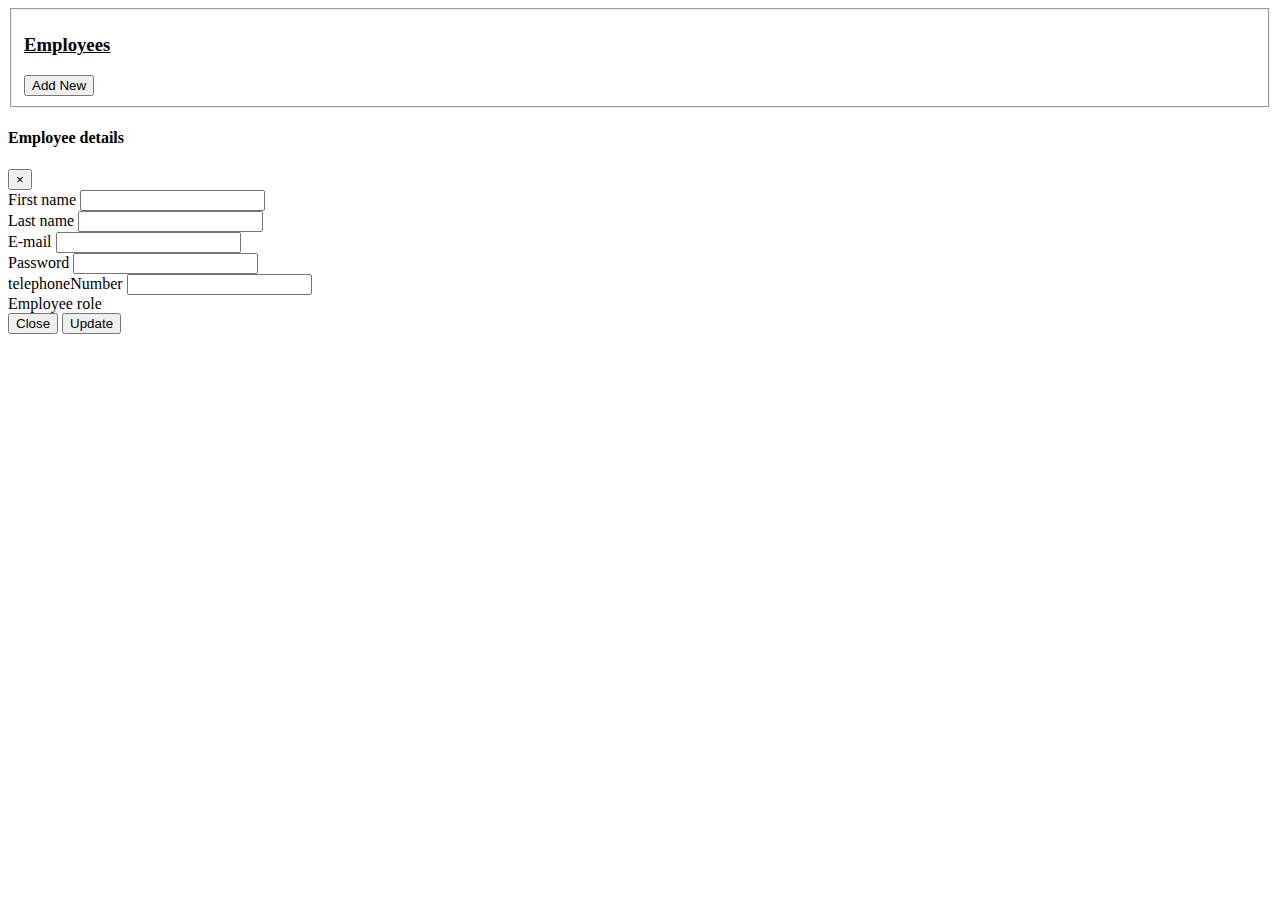
<file: src/main/resources/static/employees.html>
<!DOCTYPE html>
<html lang="en">

<head>
    <meta charset="UTF-8">
    <script type="text/javascript" src="js/employees.js"></script>
    <title>Employees</title>
</head>

<body>
    <fieldset>
        <h3><u>Employees</u></h3>
        <button type="button" name="addNewEmployee" id="addNewEmployee" data-toggle="modal" data-target="#edit_employee_modal" class="btn btn-success">Add New</button>
        <div class="table-responsive">
            <table id="employeesTable" class="table table-striped table-bordered" style="width:100%">

            </table>
        </div>
    </fieldset>
    <input type="text" class="datePicker form-control" name="dummy" hidden>

    <!-- Editing form modal -->
    <div id="edit_employee_modal" class="modal fade">
        <div class="modal-dialog">
            <div class="modal-content">
                <div class="modal-header">
                    <h4 class="modal-title">Employee details</h4>
                    <button type="button" class="close" data-dismiss="modal">×</button>
                </div>
                <div class="modal-body">
                    <form id="update_form">
                        <div class="row">
                            <div class="col sm-6">
                                <div class="form-group">
                                    <input id="Id" name="Id" type="hidden">
                                </div>

                                <div class="form-group">
                                    <label>First name</label>
                                    <input type='text' class="form-control inline" id="firstName" name="firstName" required/>
                                </div>
                                <div class="form-group">
                                    <label>Last name</label>
                                    <input type='text' class="form-control inline" id="lastName" name="lastName" required/>
                                </div>
                                <div class="form-group">
                                    <label>E-mail</label>
                                    <input type='email' class="form-control inline" id="email" name="email" required/>
                                </div>
                                <div class="form-group">
                                    <label>Password</label>
                                    <input type='password' class="form-control inline" id="password" name="password" required/>
                                </div>
                                <div class="form-group">
                                    <label>telephoneNumber</label>
                                    <input type='text' class="form-control inline" id="telephoneNumber" name="telephoneNumber" required/>
                                </div>
                                <label>Employee role</label><br>
                                <div class="form-group" id="employeeRolesList">

                                </div>
                            </div>
                        </div>
                        <input type="text" class="datePicker form-control" name="dummy" hidden>
                        <div class="modal-footer">
                            <label id="messageLabel"></label>
                            <button id="btnClose" type="button" class="btn btn-default" data-dismiss="modal">Close</button>
                            <input type="submit" name="updateEmployee" id="updateEmployee" value="Update" class="btn btn-success" />
                            <button type="button" name="saveNewEmployee" id="saveNewEmployee" class="btn btn-success" hidden>Save</button>
                        </div>
                    </form>
                </div>
                <!-- .modal-body -->
            </div>
            <!-- .modal-content -->
        </div>
        <!-- .modal-dialog -->
    </div>
    <!-- .modal -->
</body>

</html>
</file>
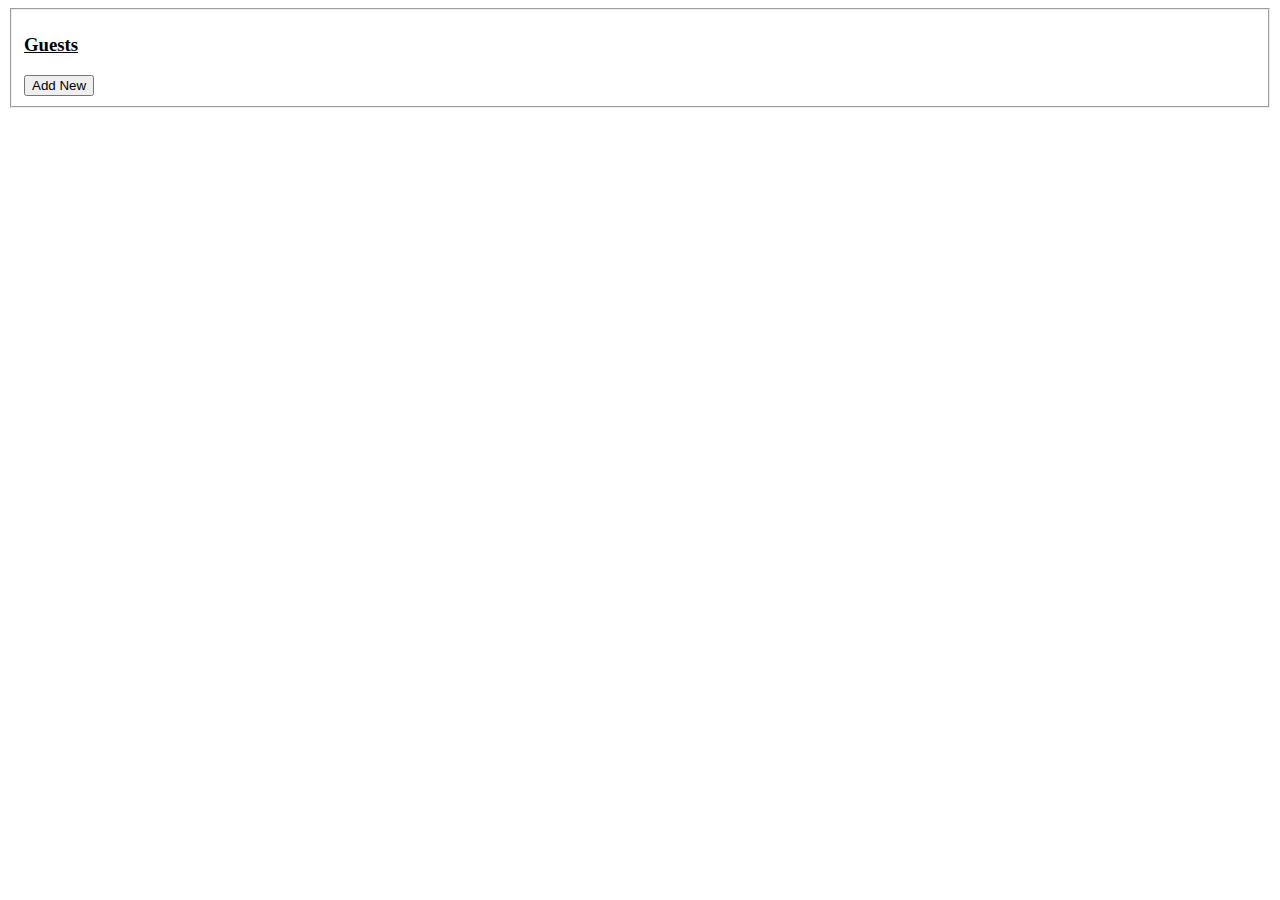
<file: src/main/resources/static/guests.html>
<!DOCTYPE html>
<html lang="en">

<head>
    <meta charset="UTF-8">
    <script type="text/javascript" src="js/guests.js"></script>
    <title>Guests</title>
</head>

<body>
    <fieldset>
        <h3><u>Guests</u></h3>
        <button type="button" name="addNewGuest" id="addNewGuest" data-toggle="modal" data-target="#edit_guest_modal" class="btn btn-success">Add New</button>
        <div class="table-responsive">
            <table id="guestsTable" class="table table-striped table-bordered" style="width:100%">

            </table>
        </div>
    </fieldset>

    <input type="text" class="datePicker form-control" name="dummy" hidden>

    <!-- Editing form modal -->
    <div id="edit_guest_modal" class="modal fade" hidden>
        <div class="modal-dialog">
            <div class="modal-content">
                <div class="modal-header">
                    <h4 class="modal-title">Guest details</h4>
                    <button type="button" class="close" data-dismiss="modal">×</button>
                </div>
                <div class="modal-body">
                    <form id="update_form">
                        <div class="row">
                            <div class="col sm-6">
                                <div class="form-group">
                                    <input id="Id" name="Id" type="hidden">
                                </div>

                                <div class="form-group">
                                    <label>First name</label>
                                    <input type='text' class="form-control inline" id="firstName" name="firstName" required/>
                                </div>
                                <div class="form-group">
                                    <label>Last name</label>
                                    <input type='text' class="form-control inline" id="lastName" name="lastName" required/>
                                </div>
                                <div class="form-group">
                                    <label>E-mail</label>
                                    <input type='email' class="form-control inline" id="email" name="email" required/>
                                </div>
                                <div class="form-group">
                                    <label>Password</label>
                                    <input type='password' class="form-control inline" id="password" name="password" required/>
                                </div>
                                <div class="form-group">
                                    <label>telephoneNumber</label>
                                    <input type='text' class="form-control inline" id="telephoneNumber" name="telephoneNumber" required/>
                                </div>
                                <label>Guest type</label><br>
                                <fieldset>
                                    <div class="form-group" id="guestTypesList">

                                    </div>
                                </fieldset>
                            </div>
                        </div>
                        <input type="text" class="datePicker form-control" name="dummy" hidden>
                        <div class="modal-footer">
                            <label id="messageLabel"></label>
                            <button id="btnClose" type="button" class="btn btn-default" data-dismiss="modal">Close</button>
                            <input type="submit" name="updateGuest" id="updateGuest" value="Update" class="btn btn-success" />
                            <button type="button" name="saveNewGuest" id="saveNewGuest" class="btn btn-success" hidden>Save</button>
                        </div>
                    </form>
                </div>
                <!-- .modal-body -->
            </div>
            <!-- .modal-content -->
        </div>
        <!-- .modal-dialog -->
    </div>
    <!-- .modal -->
</body>

</html>
</file>
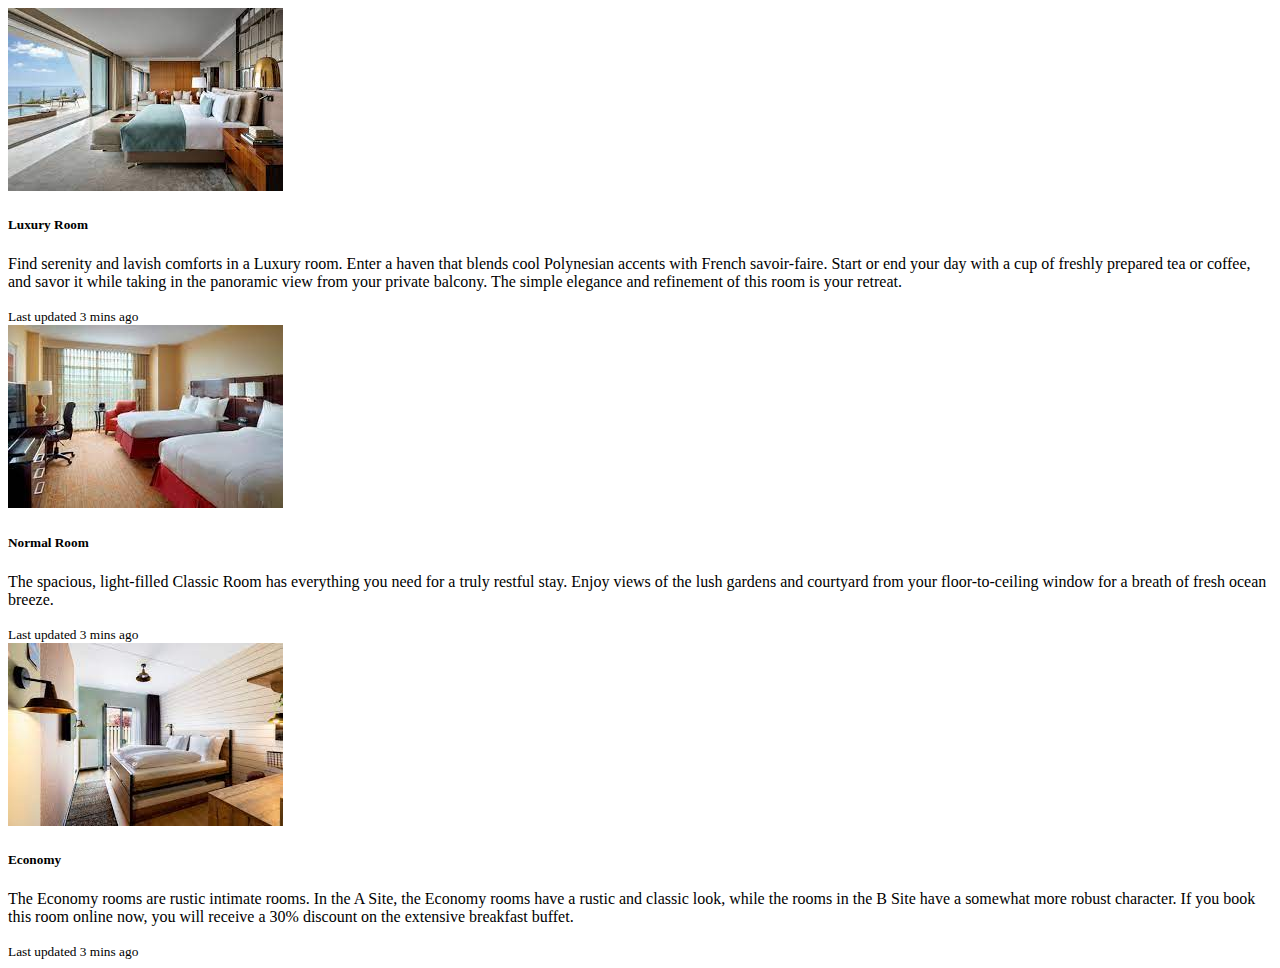
<file: src/main/resources/static/home.html>
<!DOCTYPE html>
<html lang="en">

<head>
    <meta charset="UTF-8">
    <title>Home</title>
</head>

<body>
<div class="card-group">
    <div class="card">
        <img src="images/luxury.jpg" class="card-img-top" >
        <div class="card-body">
            <h5 class="card-title">Luxury Room</h5>
            <p class="card-text">Find serenity and lavish comforts in a Luxury room. Enter a haven that blends cool Polynesian accents with French savoir-faire.
                Start or end your day with a cup of freshly prepared tea or coffee, and savor it while taking in the panoramic view from your private balcony. The simple elegance and refinement of this room is your retreat.</p>
        </div>
        <div class="card-footer">
            <small class="text-muted">Last updated 3 mins ago</small>
        </div>
    </div>
    <div class="card">
        <img src="images/normal.jpg" class="card-img-top" alt="...">
        <div class="card-body">
            <h5 class="card-title">Normal Room</h5>
            <p class="card-text">The spacious, light-filled Classic Room has everything you need for a truly restful stay.
                Enjoy views of the lush gardens and courtyard from your floor-to-ceiling window for a breath of fresh ocean breeze. </p>
        </div>
        <div class="card-footer">
            <small class="text-muted">Last updated 3 mins ago</small>
        </div>
    </div>
    <div class="card">
        <img src="images/economy.jpg" class="card-img-top" alt="...">
        <div class="card-body">
            <h5 class="card-title">Economy</h5>
            <p class="card-text">The Economy rooms  are rustic intimate rooms. In the A Site, the Economy rooms have a rustic and classic look, while the rooms in the B Site have a somewhat more robust character.
                If you book this room online now, you will receive a  30% discount   on the extensive  breakfast  buffet.</p>
        </div>
        <div class="card-footer">
            <small class="text-muted">Last updated 3 mins ago</small>
        </div>
    </div>
</div>
<!--    <h2>-->
<!--        Have a pleasant stay at our hotel !!-->
<!--    </h2>-->
<!--    <p>It is our pleasure to welcome you to Molveno Hotel. Whether you are traveling on business or pleasure, we know you have a variety of hotels to choose from. We strive to provide you a room that is clean and comfortable, with friendly attentive service-->
<!--        at a value conscious price.</p>-->
<!--    <p>If at any time you have a suggestion on how to improve our service to you, please jest let us know. (We wouldn't mind if you recognized any one of our star performers either!) If you have a problem while staying with us, please contact me directly-->
<!--        on my extension “99” immediately so that we have the opportunity to correct the situation.</p>-->
<!--    <p>We want you to enjoy every day of every stay so we pledge to your our service guarantee. The professional and friendly staffs at Molveno Hotel are committed to making your stay both enjoyable and comfortable.</p>-->
<!--    <p>Thank you for choosing Molveno Hotel again. We trust your stay will be enjoyable and hope that you continue to use our Hotel for your lodging needs in the near future. We look forward to serving you on your next trip.</p>-->
<!--    <p>Thank you!</p>-->
</body>

</html>
</file>
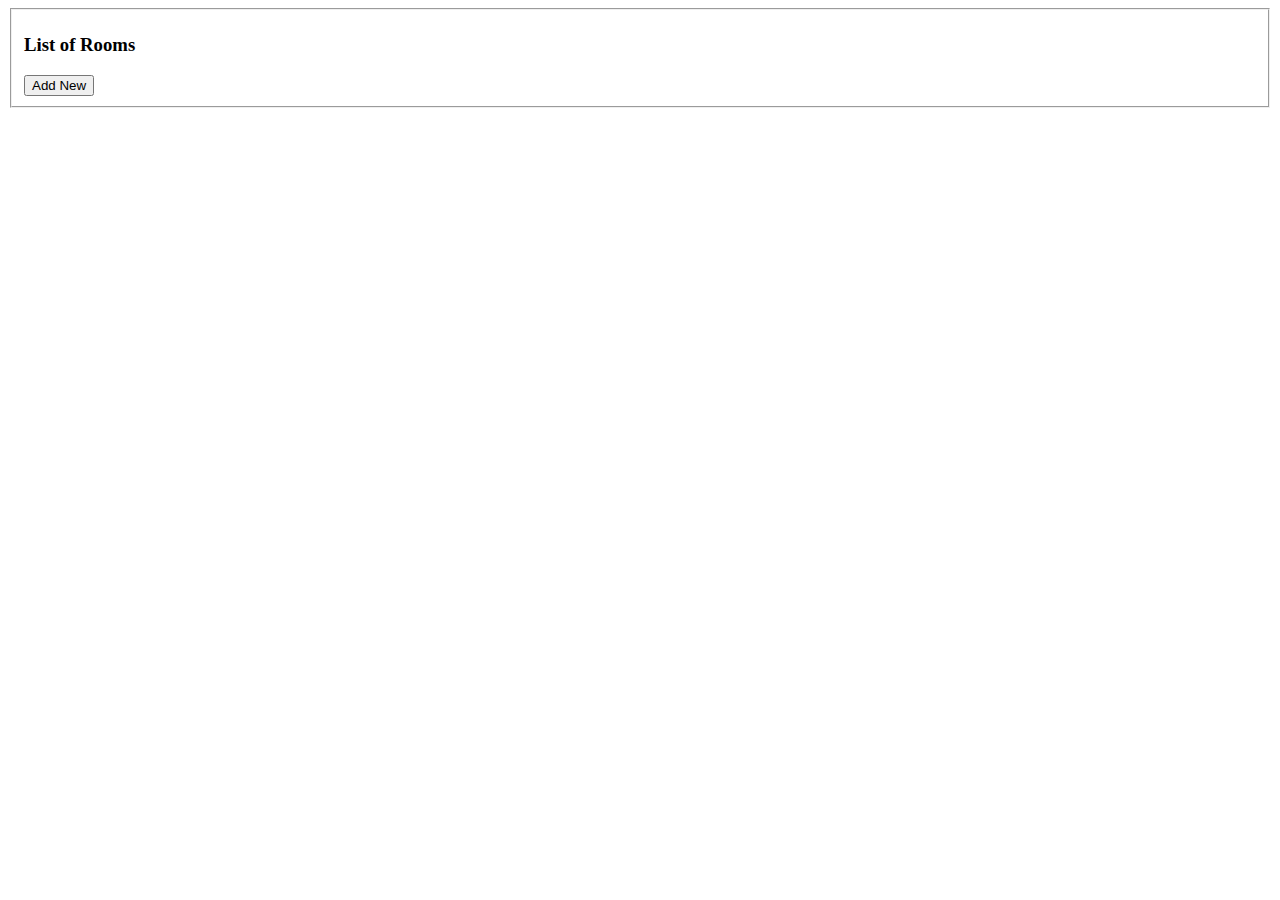
<file: src/main/resources/static/rooms.html>
<!DOCTYPE html>
<html>

<head>
    <meta charset="UTF-8">
    <script type="text/javascript" src="js/rooms.js"></script>
    <script type="text/javascript" src="js/getRoom.js"></script>
</head>

<body>
    <fieldset>
        <h3>List of Rooms</h3>
        <button type="button" name="addNewRoom" id="addNewRoom" data-toggle="modal" data-target="#edit_room_modal" class="btn btn-success">Add New</button>
        <div class="table-responsive">
            <table id="roomTable" class="table table-striped table-bordered" style="width:100%">

            </table>
        </div>
    </fieldset>

    <!-- Editing form modal -->
    <div id="edit_room_modal" class="modal fade" hidden>
        <div class="modal-dialog">
            <div class="modal-content">
                <div class="modal-header">
                    <h4 class="modal-title">Room details</h4>
                    <button type="button" class="close" data-dismiss="modal">×</button>
                </div>
                <div class="modal-body">
                    <form id="update_form">
                        <div>
                            <label class="error-msg" style="color:red;"></label>
                        </div>
                        <div class="row">
                            <div class="col sm-6">
                                <div class="form-group">
                                    <label for="roomId">Room No</label><br>
                                    <input id="roomId" name="roomId" type="text" required>
                                    <input id="Id" name="Id" type="hidden">
                                </div>

                                <label>Room type</label><br>
                                <div class="form-group" id="roomTypesList">

                                </div>
                                <div class="form-group">
                                    <label for="roomSize">Room max Capacity:</label><br>
                                    <input id="roomSize" name="roomSize" type="text" required>
                                </div>
                                <div class="form-group">
                                    <label for="roomPrice">Room price:</label><br>
                                    <input id="roomPrice" name="roomPrice" type="text" required>
                                </div>
                            </div>
                            <div class="col sm-6">
                                <label>Facilities</label><br>
                                <div class="form-group" id="facilityTypesList">
                                </div>
                                <input id="roomFacilities" name="roomFacilities" type="hidden" />

                                <div class="form-group">
                                    <label for="roomUnderConstruction">Is room under construction?</label>
                                    <select class="form-control" id="roomUnderConstruction" name="roomUnderConstruction" class="required">
                                        <option>Select....</option>
                                        <option value="true">Yes</option>
                                        <option value="false" selected>No</option>
                                    </select>
                                </div>
                                <div class="form-group">
                                    <label for="roomLastBigClean">Last Big Clean date on:</label>
                                    <i class="fa fa-calendar inline"></i>
                                    <input type='text' class="datePicker form-control inline" id='roomLastBigClean' name="roomLastBigClean" required/>
                                </div>
                                <div class="form-group">
                                    <label for="roomBigCleanAfterInDays">Number of Days After Big Clean:</label>
                                    <input type='text' class="form-control inline" id='roomBigCleanAfterInDays' name="numberOfDaysAfterBigClean" required/>
                                </div>
                            </div>
                        </div>
                        <div class="modal-footer">
                            <label id="messageLabel"></label>
                            <button type="button" class="btn btn-default" data-dismiss="modal">Close</button>
                            <input type="submit" name="updateRoom" id="updateRoom" value="Update" class="btn btn-success" />
                            <button type="button" name="saveNewRoom" id="saveNewRoom" class="btn btn-success" hidden>Save</button>
                        </div>
                    </form>
                </div>
                <!-- .modal-body -->
            </div>
            <!-- .modal-content -->
        </div>
        <!-- .modal-dialog -->
    </div>
    <!-- .modal -->

</body>

</html>
</file>
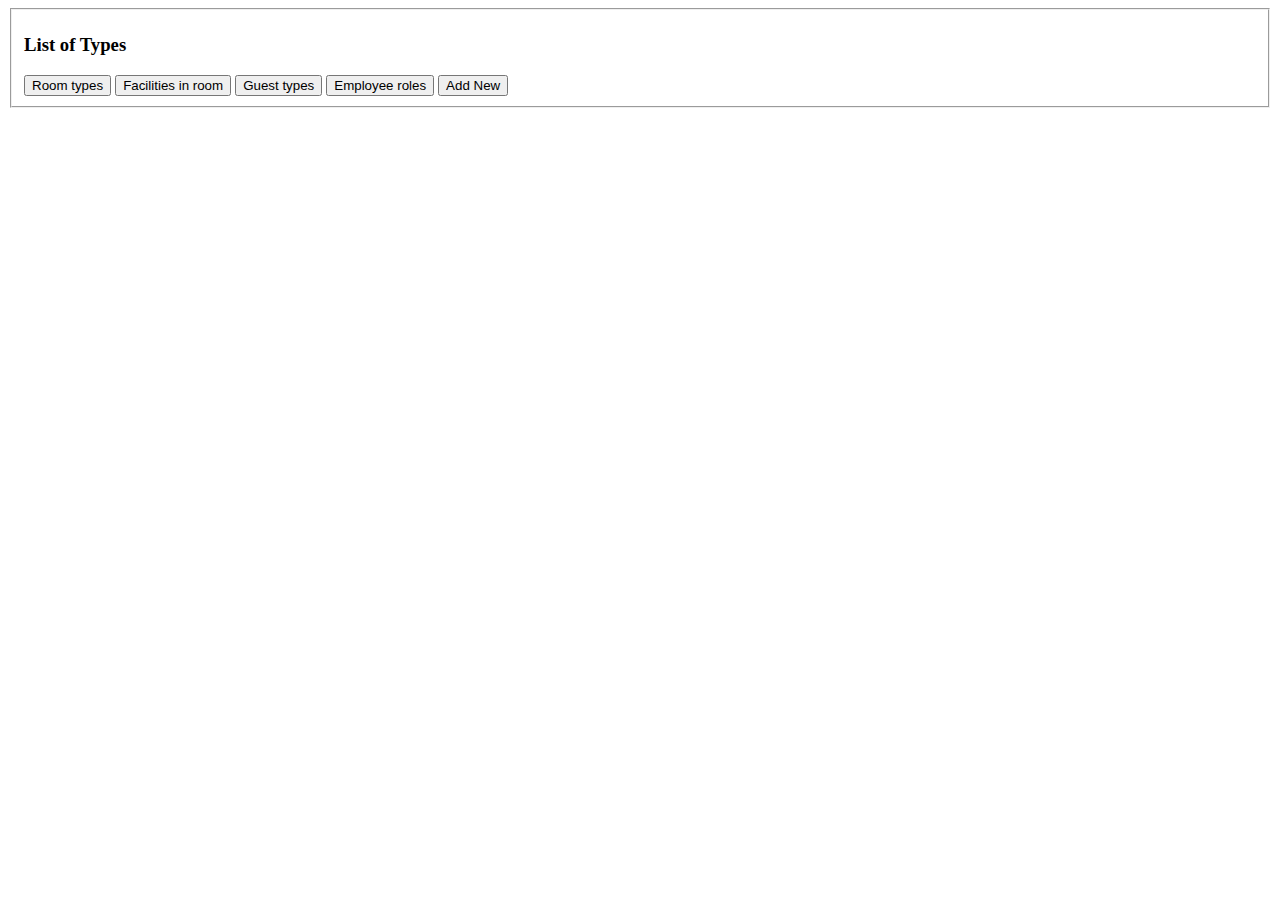
<file: src/main/resources/static/typeList.html>
<!DOCTYPE html>
<html lang="en">

<head>
    <meta charset="UTF-8">
    <script type="text/javascript" src="js/typeList.js"></script>
    <title>Types</title>
</head>

<body>
    <fieldset>
        <h3>List of Types</h3>
        <input type='button' class='filterTypes btn btn-primary' name='Room' value='Room types' />
        <input type='button' class='filterTypes btn btn-primary' name='Facility' value='Facilities in room' />
        <input type='button' class='filterTypes btn btn-primary' name='Guest' value='Guest types' />
        <input type='button' class='filterTypes btn btn-primary' name='Employee' value='Employee roles' />
        <button type="button" name="addNewType" id="addNewType" data-toggle="modal" data-target="#edit_type_modal" class="btn btn-success">Add New</button>

        <div class="table-responsive">
            <table id="typeTable" class="table table-striped table-bordered" style="width:100%">

            </table>
        </div>
    </fieldset>

    <!-- Editing form modal -->
    <div id="edit_type_modal" class="modal fade" hidden>
        <div class="modal-dialog">
            <div class="modal-content">
                <div class="modal-header">
                    <h4 class="modal-title">Type details</h4>
                    <button type="button" class="close" data-dismiss="modal">×</button>
                </div>
                <div class="modal-body">
                    <form id="update_form">
                        <div class="row">
                            <div class="col sm-6">
                                <div class="form-group">
                                    <input id="Id" name="Id" type="hidden">
                                </div>
                                <div class="form-group">
                                    <label>Type of</label>
                                    <select class="form-control" id="grouping" name="grouping">
                                        <option>Select....</option>
                                        <option value="Room">Room</option>
                                        <option value="Guest">Guest</option>
                                        <option value="Facility">Facility</option>
                                        <option value="Employee">Employee</option>
                                    </select>
                                </div>
                                <div class="form-group">
                                    <label>Description</label>
                                    <input type='text' class="form-control inline" id="typeListName" name="typeListName" />
                                </div>
                            </div>
                        </div>
                        <input type="text" class="datePicker form-control" name="dummy" hidden>
                        <div class="modal-footer">
                            <label id="messageLabel"></label>
                            <button type="button" class="btn btn-default" data-dismiss="modal">Close</button>
                            <input type="submit" name="updateType" id="updateType" value="Update" class="btn btn-success" />
                            <button type="button" name="saveNewType" id="saveNewType" class="btn btn-success" hidden>Save</button>
                        </div>
                    </form>
                </div>
                <!-- .modal-body -->
            </div>
            <!-- .modal-content -->
        </div>
        <!-- .modal-dialog -->
    </div>
    <!-- .modal -->
</body>

</html>
</file>
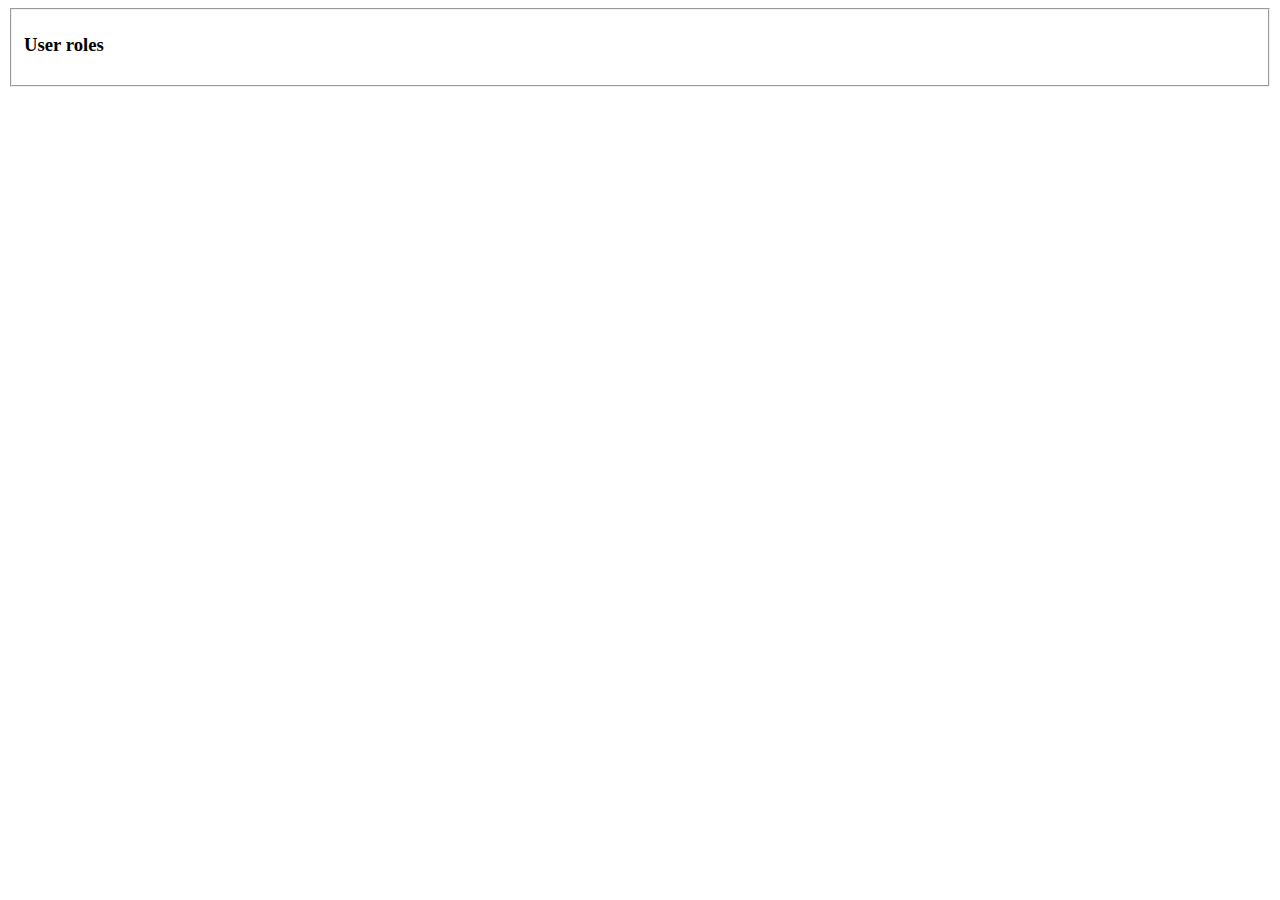
<file: src/main/resources/static/Userroles.html>
<!DOCTYPE html>
<html lang="en">
<head>
    <meta charset="UTF-8">
    <script type="text/javascript" src="js/userRoles.js"></script>
    <title>User Roles</title>
</head>
<body>
<fieldset>
    <h3>User roles</h3>

    <div class="table-responsive">
        <table id="userRolesTable" class="table table-striped table-bordered" style="width:100%">

        </table>
    </div>
</fieldset>
</body>
</html>
</file>
